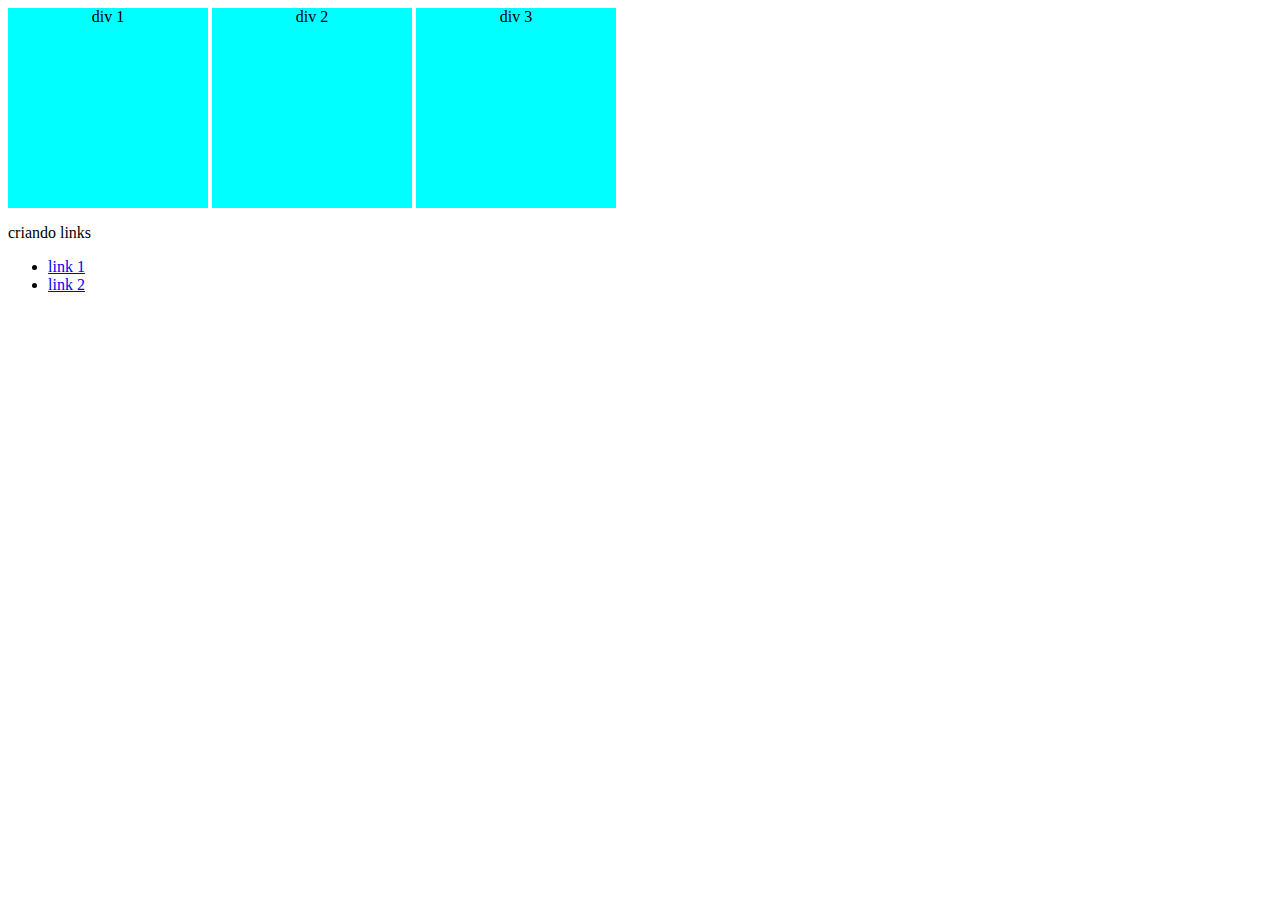
<file: compreendendo div.html>
<!DOCTYPE html>
<html lang="pt-br">
<head>
    <meta charset="UTF-8">
    <meta name="viewport" content="width=device-width, initial-scale=1.0">
    
    <title>this a new document</title>
    <style>
        div{ background-color: aqua;
            height: 200px;
            width: 200px;
            border-color: solid black; 
            text-align: center;
            display: inline-block;
            
        }
/* : significa pseudo classes de alguma coisa, mudam estados do elemento como ja clicado ou link e afins*/
        #div1:hover{
            background-color: blue;

        }
        #div2:hover{
            animation: alternate 0 0 0 0 ;
            background-color: rgb(255, 0, 191);
        }
        #div3:hover{ background-color: yellowgreen;

        }

        
    </style>
</head>
<body>

    <div id="div1">   div 1  </div>
    <div id="div2">div 2 </div>
    <div id="div3">div 3</div>
    
    <p>criando links</p>
    <ul>
        <li> <a href="youtube.com"> link 1</li>
        <li> <a href="twitter.com"> link 2</a> </li>
    </ul>


   

</body>
</html>
</file>
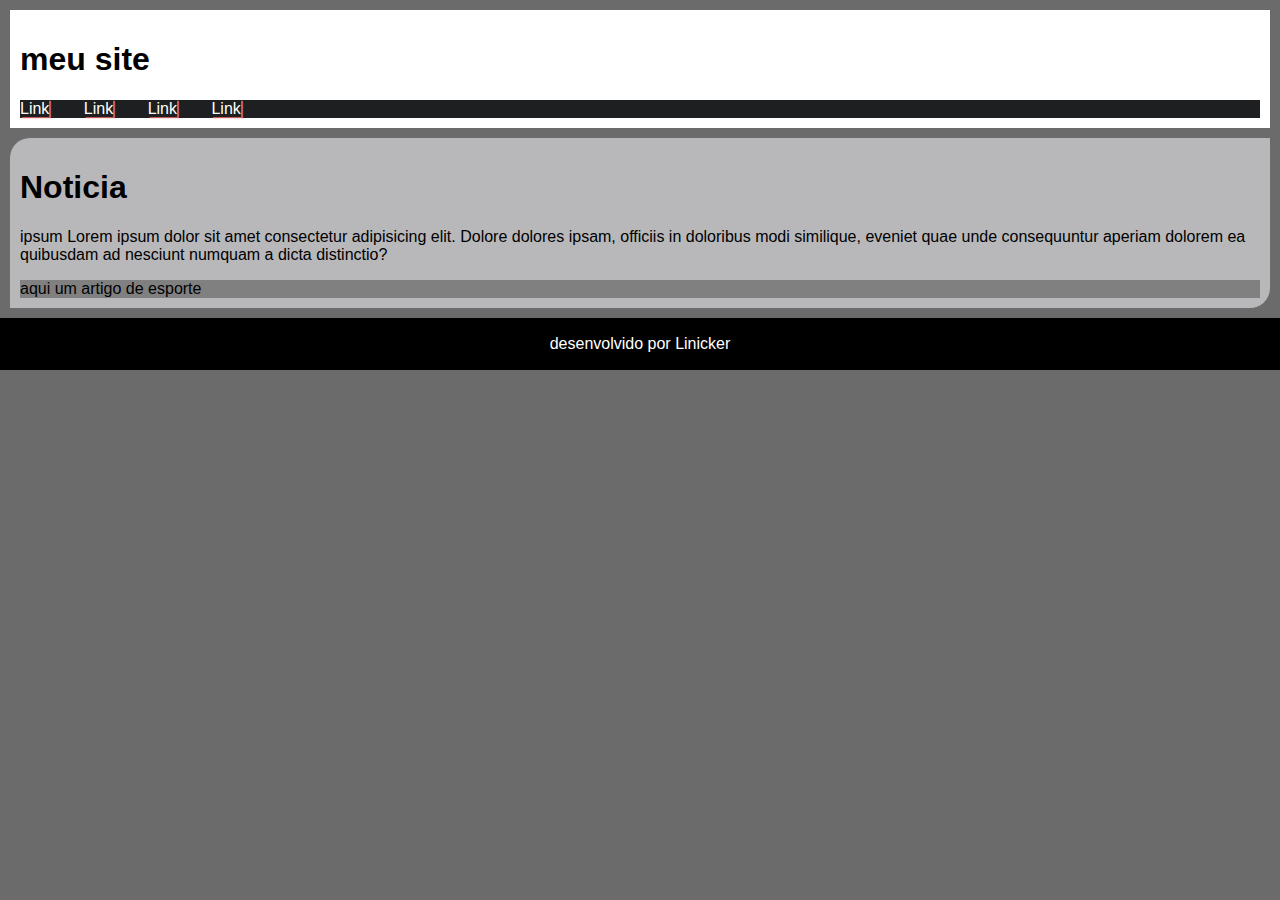
<file: lets try.html>
<!DOCTYPE html>
<html lang="pt-br">
<head>
    <meta charset="UTF-8">
    <meta name="viewport" content="width=device-width, initial-scale=1.0">
    <title>aprendendo box model</title>
<style>
    body{
        background-color: rgb(106, 107, 106);
        font-family: Arial, Helvetica, sans-serif;
        margin: 0;

    }
  header{
    background-color: rgb(255, 255, 255);
    margin: 10px;
    padding: 10px;
  }
main{
    background-color: rgb(184, 184, 187);
    padding: 10px;
    margin: 10px;
    border-radius: 20px 0px;
}

footer{
    background-color: black;
    text-align: center;
    text-decoration: none; color: white;
    padding: 1px;
}
nav{
    background-color: rgb(30, 31, 32);
}
nav > a {
    text-decoration: none; color: rgb(255, 255, 254);
    margin-right: 30px;
    box-shadow: 2px 1px 1px rgb(202, 88, 88);
}
/* o box shadow = tamanho , altura, hardnesse */
article{
    background-color: gray;
}
</style>   
</head>
<header> 
    <h1>meu site</h1> 
    <nav>
        <a href="">Link</a>
        <a href="">Link</a>
        <a href="">Link</a>
        <a href="">Link</a>


    </nav>
</header>
<main>
  <h1> Noticia </h1>

    <p>ipsum Lorem ipsum dolor sit amet consectetur adipisicing elit. Dolore dolores ipsam, 
        officiis in doloribus modi similique, 
        eveniet quae unde consequuntur aperiam dolorem ea quibusdam ad nesciunt numquam a dicta distinctio?</p>
   <article> aqui um artigo de esporte</article>
    </main>
</section>

 <footer>
<p> desenvolvido por Linicker </p>

 </footer>
<body>
 
    
</body>
</html>
</file>
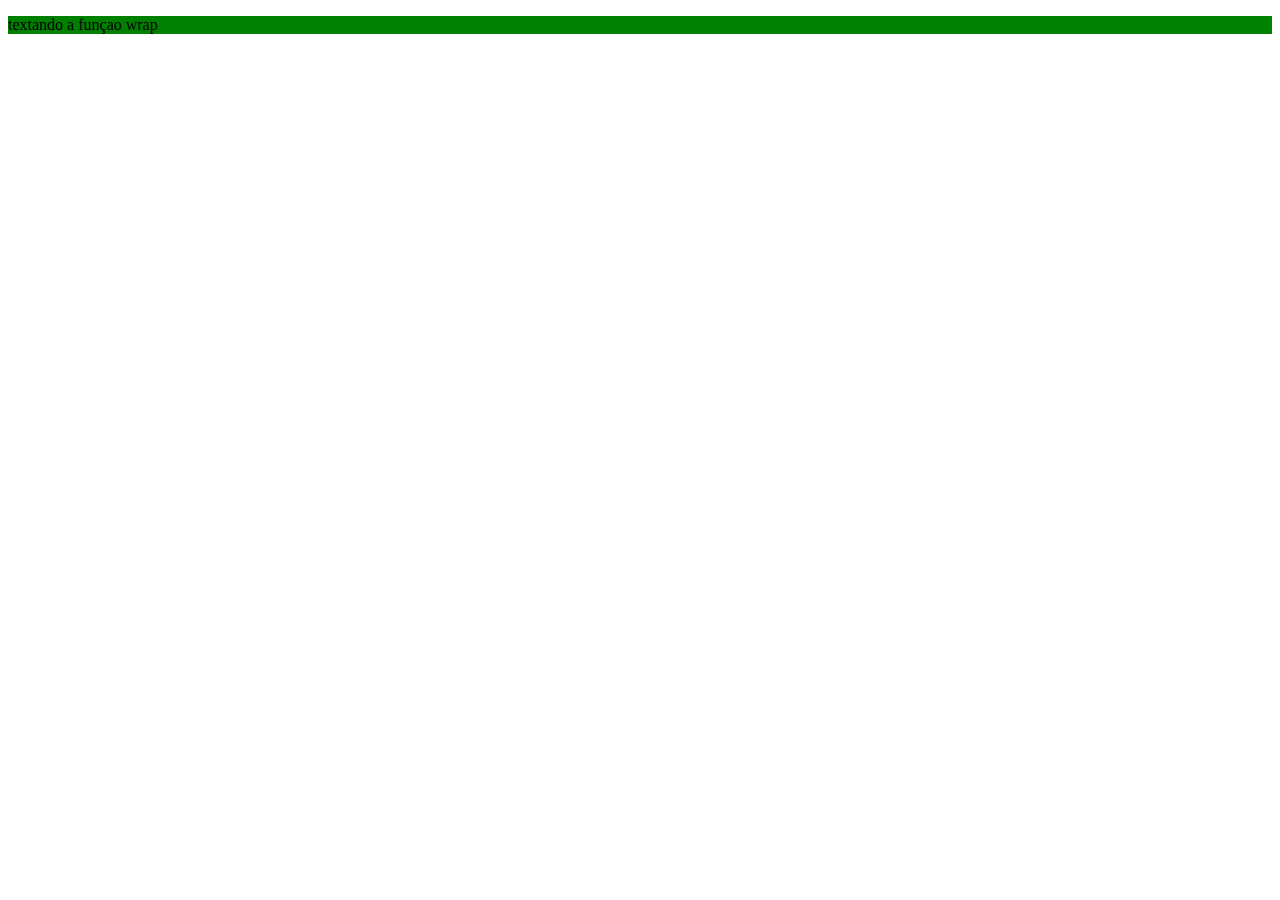
<file: try.html>
<!DOCTYPE html>
<html lang="pt-br">
<head>
    <meta charset="UTF-8">
    <meta name="viewport" content="width=device-width, initial-scale=1.0">
    <link rel="stylesheet" href="css3.css"> 
    <title>Document</title>
</head>
<body>
  
    <p>textando a funçao wrap</p>
    
</body>
</html>
</file>
<file: css3.css>
:root{

    --cor: yellow;
    --cor2: green;

}
p{
    background-color: var(--cor2);
}
</file>
